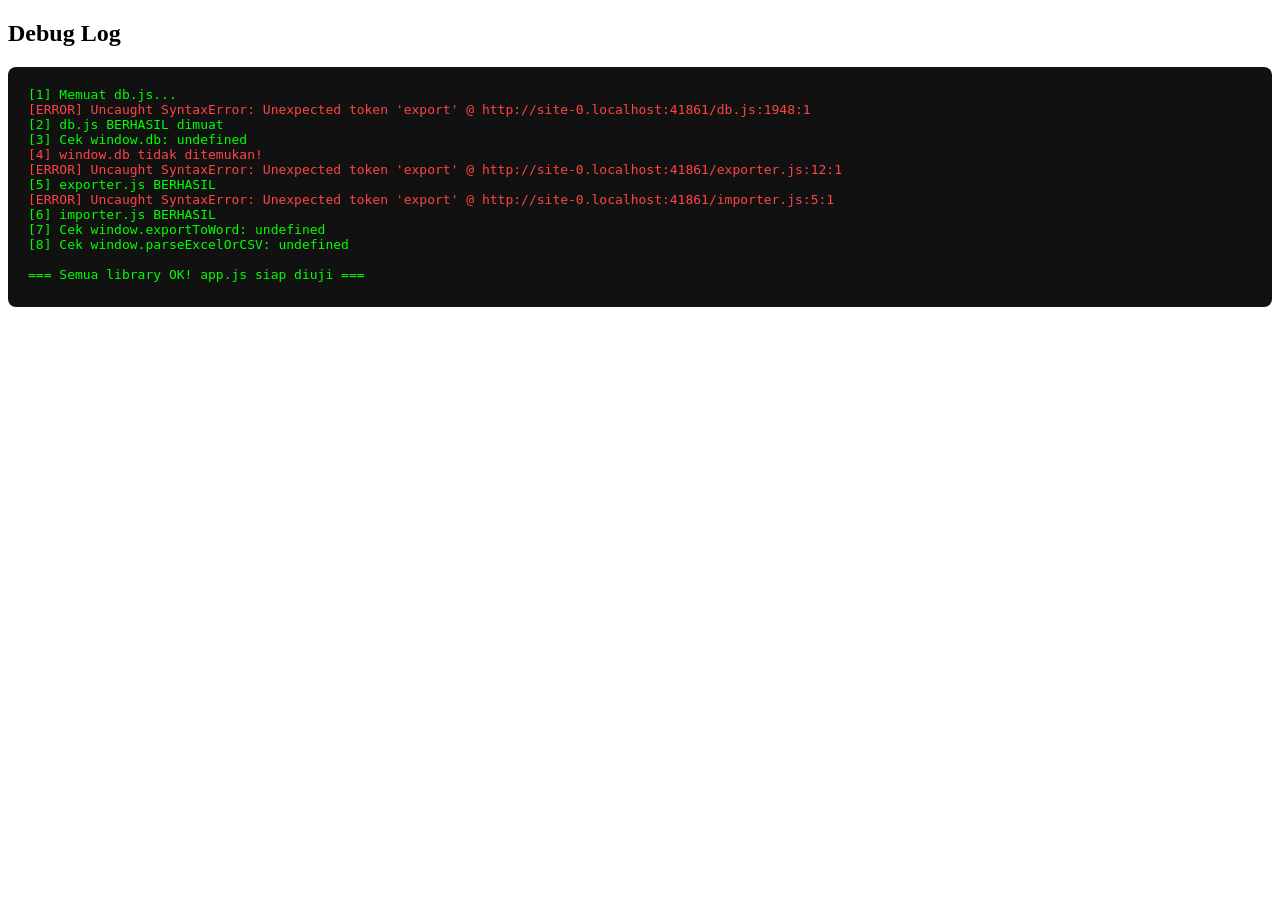
<file: debug.html>
<!DOCTYPE html>
<html>
<head><meta charset="UTF-8"><title>Debug BankSoalPro</title></head>
<body>
<h2>Debug Log</h2>
<div id="log" style="font-family:monospace;white-space:pre;background:#111;color:#0f0;padding:20px;border-radius:8px;min-height:200px;"></div>

<script>
var log = document.getElementById('log');
function writeLog(msg, color) {
  log.innerHTML += '<span style="color:' + (color||'#0f0') + '">' + msg + '</span>\n';
}

window.onerror = function(msg, src, line, col, err) {
  writeLog('[ERROR] ' + msg + ' @ ' + src + ':' + line + ':' + col, '#f44');
  return false;
};

writeLog('[1] Memuat db.js...');
</script>
<script src="db.js" onload="writeLog('[2] db.js BERHASIL dimuat')" onerror="writeLog('[2] db.js GAGAL!','#f44')"></script>
<script>
writeLog('[3] Cek window.db: ' + (typeof window.db));
if (window.db && window.db.init) {
  try {
    window.db.init();
    writeLog('[4] db.init() BERHASIL!');
  } catch(e) {
    writeLog('[4] db.init() ERROR: ' + e.message, '#f44');
  }
} else {
  writeLog('[4] window.db tidak ditemukan!', '#f44');
}
</script>
<script src="exporter.js" onload="writeLog('[5] exporter.js BERHASIL')" onerror="writeLog('[5] exporter.js GAGAL!','#f44')"></script>
<script src="importer.js" onload="writeLog('[6] importer.js BERHASIL')" onerror="writeLog('[6] importer.js GAGAL!','#f44')"></script>
<script>
writeLog('[7] Cek window.exportToWord: ' + (typeof window.exportToWord));
writeLog('[8] Cek window.parseExcelOrCSV: ' + (typeof window.parseExcelOrCSV));
writeLog('');
writeLog('=== Semua library OK! app.js siap diuji ===');
</script>
</body>
</html>
</file>
